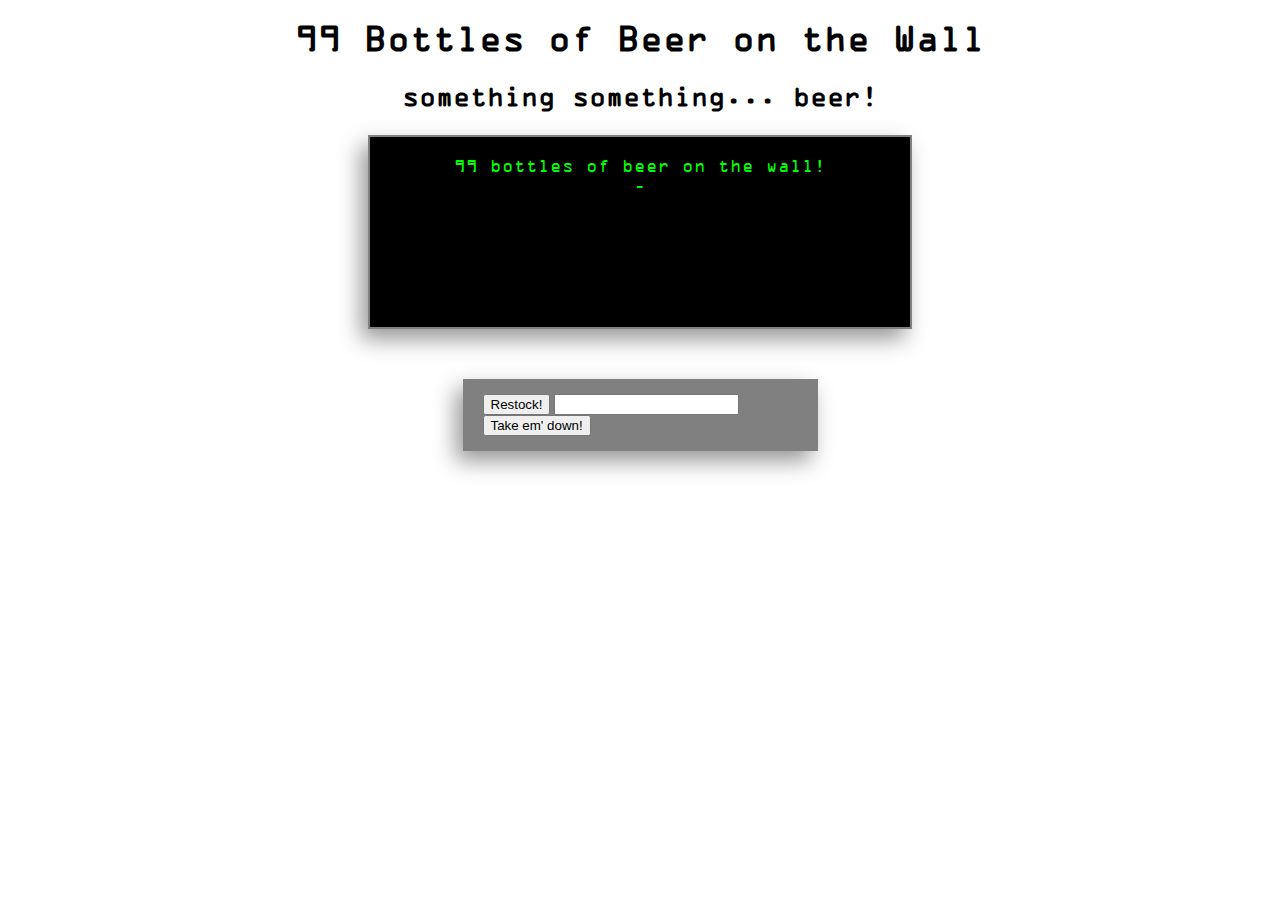
<file: index.html>
<!DOCTYPE html>
<html>

<head>
    <style>
        @font-face {
            font-family: ocr;
            src: url(ocr.ttf);
        }

        #title,
        #subtitle,
        #BeerLyrics {
            font-family: ocr;
            text-align: center;
        }

        #BeerLyrics {
            max-height: 150px;
            text-color: green;
            background-color: black;
            list-style: none;
            overflow: auto;
            margin: 0 auto 50px auto;
            width: 500px;
            height: 200px;
            padding: 20px;
            border: 2px solid grey;
            -webkit-box-shadow: -7px 10px 21px 0px rgba(0, 0, 0, 0.41);
            -moz-box-shadow: -7px 10px 21px 0px rgba(0, 0, 0, 0.41);
            box-shadow: -7px 10px 21px 0px rgba(0, 0, 0, 0.41);
            ::-webkit-scrollbar {
                width: 10px;
            }
            ::-webkit-scrollbar-track-piece {
                background-color: #FFF;
            }
            ::-webkit-scrollbar-thumb {
                background-color: #CBCBCB;
                outline: 2px solid #FFF;
                outline-offset: -2px;
                border: .1px solid #B7B7B7;
            }
            ::-webkit-scrollbar-thumb:hover {
                background-color: #909090;
            }
        }

        #BeerLyrics li {
            color: lime;
        }

        #Wrapper {
            display: flex;
            background-color: grey;
            padding: 15px;
            width: 325px;
            margin: auto;
            -webkit-box-shadow: -7px 10px 21px 0px rgba(0, 0, 0, 0.41);
            -moz-box-shadow: -7px 10px 21px 0px rgba(0, 0, 0, 0.41);
            box-shadow: -7px 10px 21px 0px rgba(0, 0, 0, 0.41);
        }

        #InnerWrapper {
            margin: 0 5px 0 5px;
            display: block;
        }

        ul {
            /*display: -webkit-inline-box;*/
            text-align: center;
            /*list-style: none;*/
        }
    </style>
    <script type="text/javascript" src="https://code.jquery.com/jquery-3.1.0.min.js"></script>
    <script src="beerApp.js" charset="utf-8"></script>
    <title>Beer...?</title>
</head>

<body>
    <h1 id="title">99 Bottles of Beer on the Wall</h1>
    <h2 id="subtitle">something something... beer!</h2>
    <ul id="BeerLyrics">
        <li>99 bottles of beer on the wall!</li>
        <li>-</li>
    </ul>

    <form>
        <div id="Wrapper">
            <div id="InnerWrapper">
                <input type="button" value="Restock!" id="Restock" />
                <input id="takeValue" />
                <input id="takeDown" type="button" value="Take em' down!">
            </div>
        </div>
    </form>
</body>

</html>
</file>
